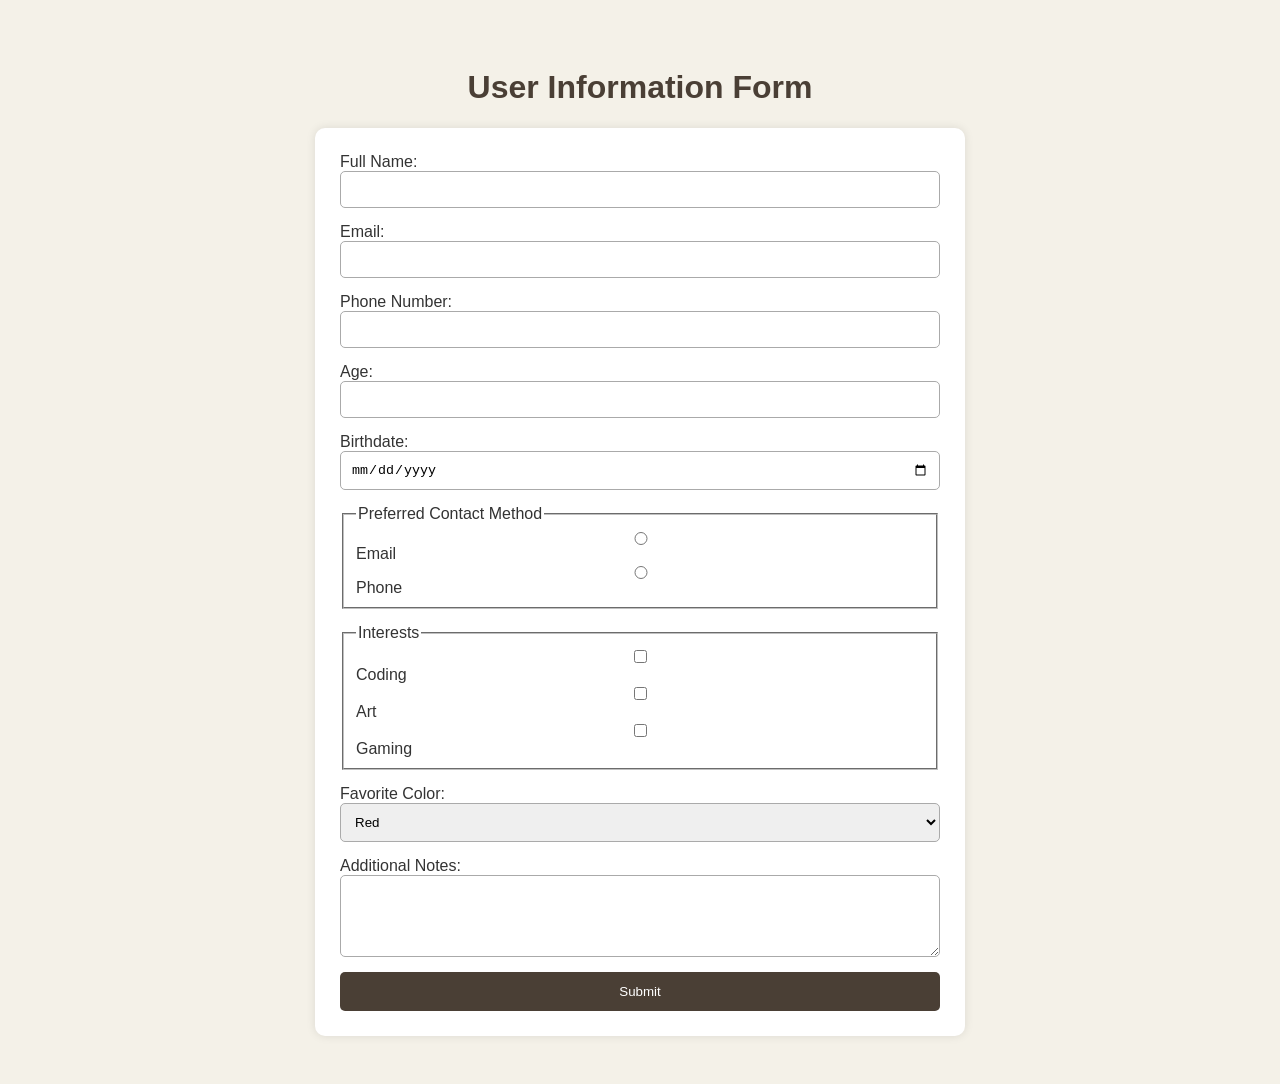
<file: index.html>
<!DOCTYPE html>
<html lang="en">
<head>
    <meta charset="UTF-8">
    <title>Styled Form Assignment</title>
    <link rel="stylesheet" href="styles.css">
    <script defer src="script.js"></script>
    <meta name="author" content="Julie G.">
</head>

<body>
    <h1>User Information Form</h1>

    <form id="userForm" action="result.html" method="GET">

        <label>Full Name:
            <input type="text" name="fullname" required>
        </label>

        <label>Email:
            <input type="email" name="email" required>
        </label>

        <label>Phone Number:
            <input type="tel" name="phone">
        </label>

        <label>Age:
            <input type="number" name="age" min="1">
        </label>

        <label>Birthdate:
            <input type="date" name="birthdate">
        </label>

        <fieldset>
            <legend>Preferred Contact Method</legend>
            <label><input type="radio" name="contact" value="Email"> Email</label>
            <label><input type="radio" name="contact" value="Phone"> Phone</label>
        </fieldset>

        <fieldset>
            <legend>Interests</legend>
            <label><input type="checkbox" name="interests" value="Coding"> Coding</label>
            <label><input type="checkbox" name="interests" value="Art"> Art</label>
            <label><input type="checkbox" name="interests" value="Gaming"> Gaming</label>
        </fieldset>

        <label>Favorite Color:
            <select name="color">
                <option value="Red">Red</option>
                <option value="Blue">Blue</option>
                <option value="Green">Green</option>
            </select>
        </label>

        <label>Additional Notes:
            <textarea name="notes" rows="4"></textarea>
        </label>

        <button type="submit">Submit</button>
    </form>
</body>
</html>
</file>
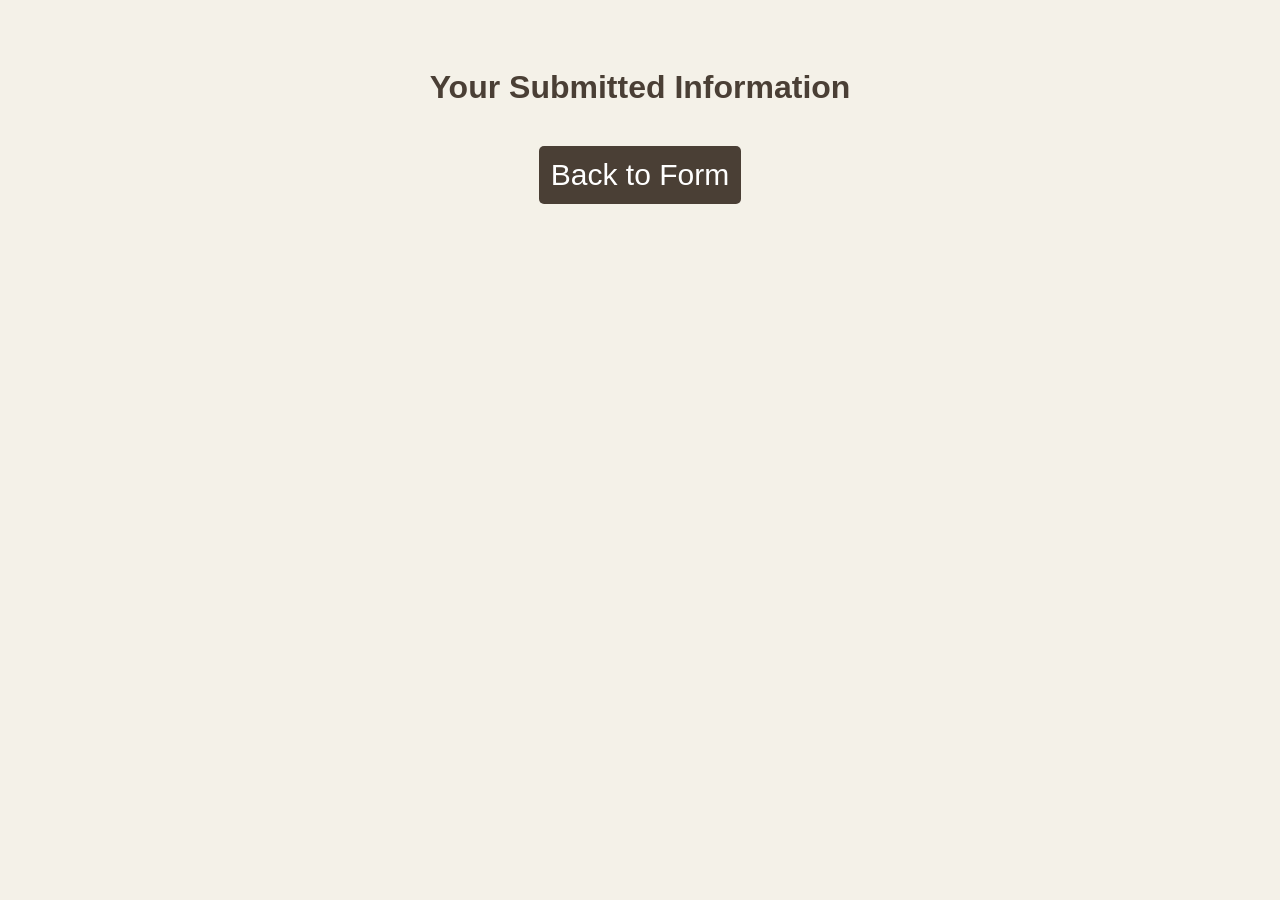
<file: result.html>
<!DOCTYPE html>
<html lang="en">
<head>
    <meta charset="UTF-8">
    <title>Form Results</title>
    <link rel="stylesheet" href="styles.css">
    <script defer src="script.js"></script>
</head>

<body>
    <h1>Your Submitted Information</h1>

    <div id="results"></div>

    <button id="backButton" onclick="window.location.href='index.html'">Back to Form</button>

    <script>
        const params = new URLSearchParams(window.location.search);
        const resultsDiv = document.getElementById("results");

        params.forEach((value, key) => {
            const p = document.createElement("p");
            p.textContent = `${key}: ${value}`;
            resultsDiv.appendChild(p);
        });
    </script>
</body>
</html>
</file>
<file: styles.css>
body {
    background: #f4f1e8;
    font-family: Arial, sans-serif;
    color: #333;
    padding: 40px;
}

h1 {
    text-align: center;
    color: #4a3f35;
}

form {
    max-width: 600px;
    margin: auto;
    background: #ffffff;
    padding: 25px;
    border-radius: 10px;
    box-shadow: 0 0 10px rgba(0,0,0,0.1);

    display: grid;
    grid-template-columns: 1fr;
    gap: 15px;
}

label, fieldset {
    display: flex;
    flex-direction: column;
}

input, select, textarea {
    padding: 10px;
    border: 1px solid #aaa;
    border-radius: 5px;
}

button {
    background: #4a3f35;
    color: white;
    padding: 12px;
    border: none;
    border-radius: 5px;
    cursor: pointer;
}

button:hover {
    background: #6a5a4f;
}

a {
    color: #6a5a4f;
    text-decoration: none;
}

a:hover {
    text-decoration: underline;
}

p{
    text-align: center;
    margin-top: 20px;
    font-size: 20px;
}


#backButton {
    display: block;
    margin: 40px auto;
font-size: 30px;
}
</file>
